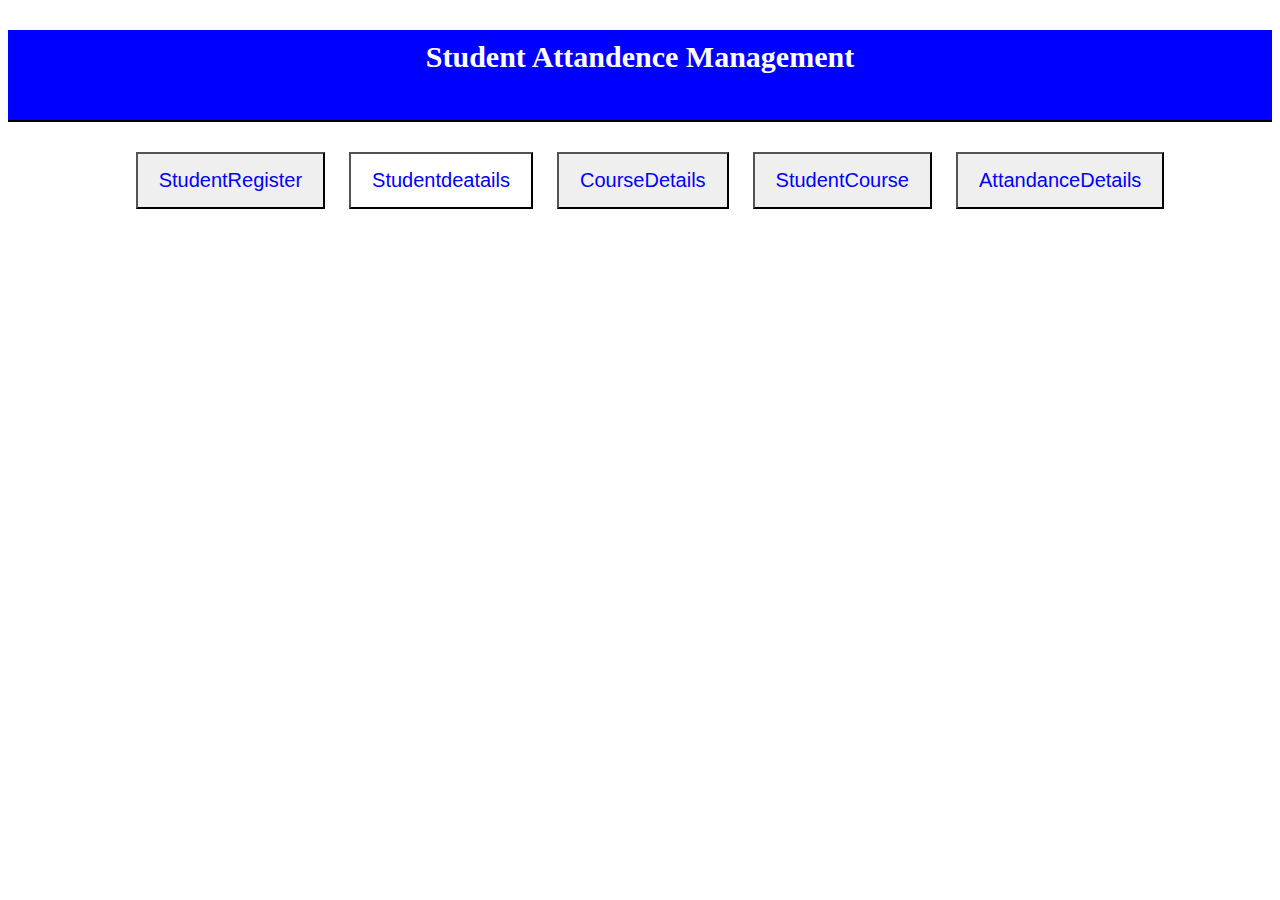
<file: studentregister/src/main/webapp/all.html>
<!DOCTYPE html>
<html>
<head>
<script src="js/jquery-1.12.3.js"></script>
        <script src="js/student.js"></script>
          <script src="js/stugetall.js"></script>
<link rel="stylesheet" type="text/css" href="css/student.css"/>

<meta charset="ISO-8859-1">
<title>Insert title here</title>
</head>
<div id="student">
    <h3 >Student Attandence Management</h3>
    <center>
      <li><button id="register" ><a href="home.html">StudentRegister</a></button></li>
    <li><button id="register" class="active"><a href="all.html">Studentdeatails</a></button></li>
    <li><button id="register" ><a href="course.html">CourseDetails</a></button></li>
      <li><button id="register" ><a href="coursedetail.html">StudentCourse</a></button></li>
    <li><button id="register" ><a href="attandance.html">AttandanceDetails</a></button></li>
    </center>
</div>
<body>
 <div class="details"></div>
</body>
</html>
</file>
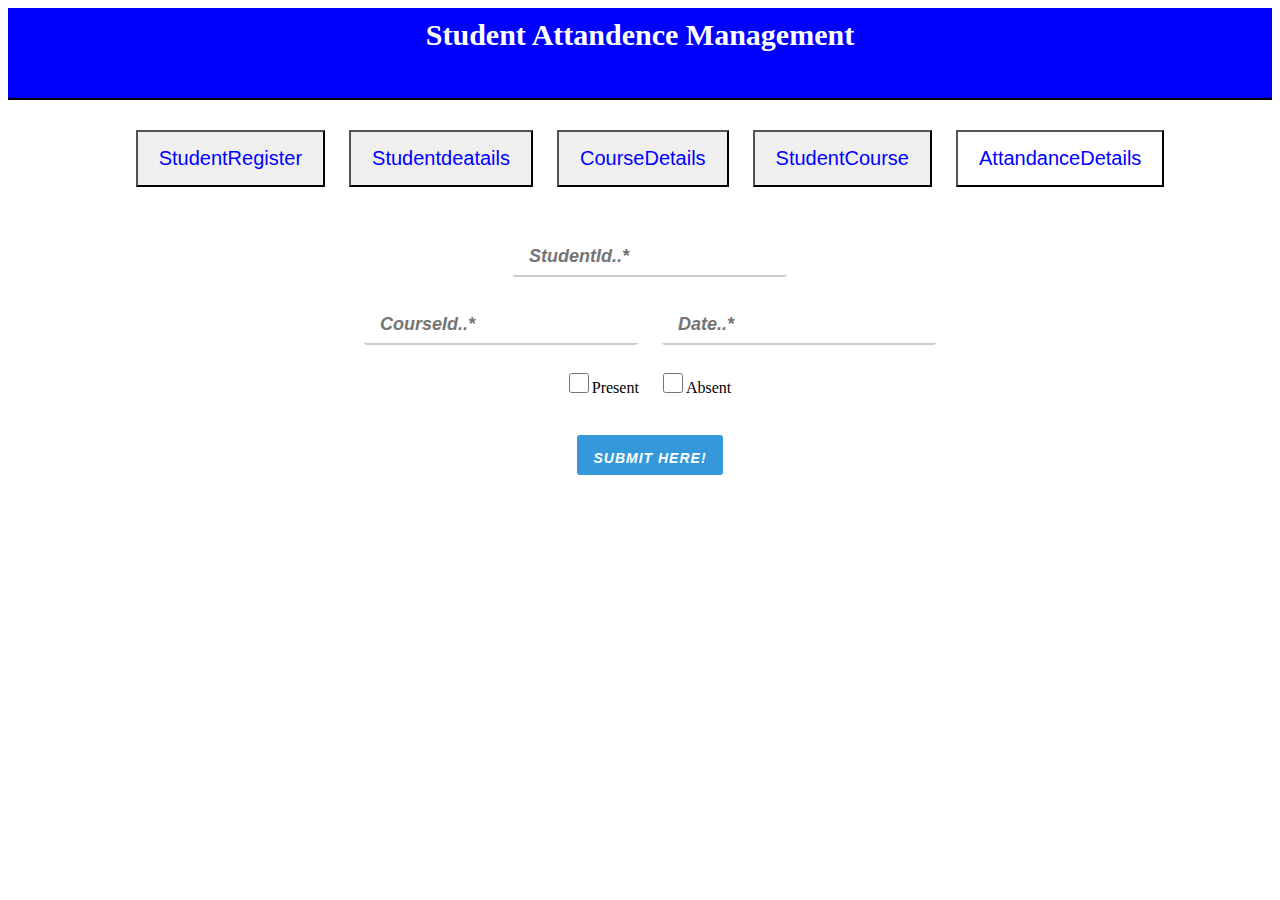
<file: studentregister/src/main/webapp/attandance.html>
<html>
<head>
<script src="js/jquery-1.12.3.js"></script>
        <script src="js/attandance.js"></script>
         <script src="js/attandanceall.js"></script>
         <link rel="stylesheet" type="text/css" href="css/student.css"/>
</head>
<body>
 <div id="student">
    <h3 >Student Attandence Management</h3>
    <center>
      <li><button id="register" ><a href="home.html">StudentRegister</a></button></li>
    <li><button id="register" ><a href="all.html">Studentdeatails</a></button></li>
    <li><button id="register" ><a href="course.html">CourseDetails</a></button></li>
      <li><button id="register" ><a href="coursedetail.html">StudentCourse</a></button></li>
    <li><button id="register" class="active"><a href="attandance.html">AttandanceDetails</a></button></li>
    </center>
</div>
       
<center>
<div class='present'>

<label><input type="text" id="sId" placeholder="StudentId..*"/></label><br><br>
<label><input type="text" id="couId" placeholder="CourseId..*"> </label>
<label><input type="text" id="date" placeholder="Date..*"> </label><br><br>
 <label><input type="checkbox" name="attendance" value="present" id="ab">Present</label> 
<label><input type="checkbox" name="attendance" value="absent" id="ab">Absent</label><br><br>
<label><input type="button" value="SUBMIT HERE!" id="submit" ></label>
</div>
<div class="attandance"></div>
</center>
</body>
</html>
</file>
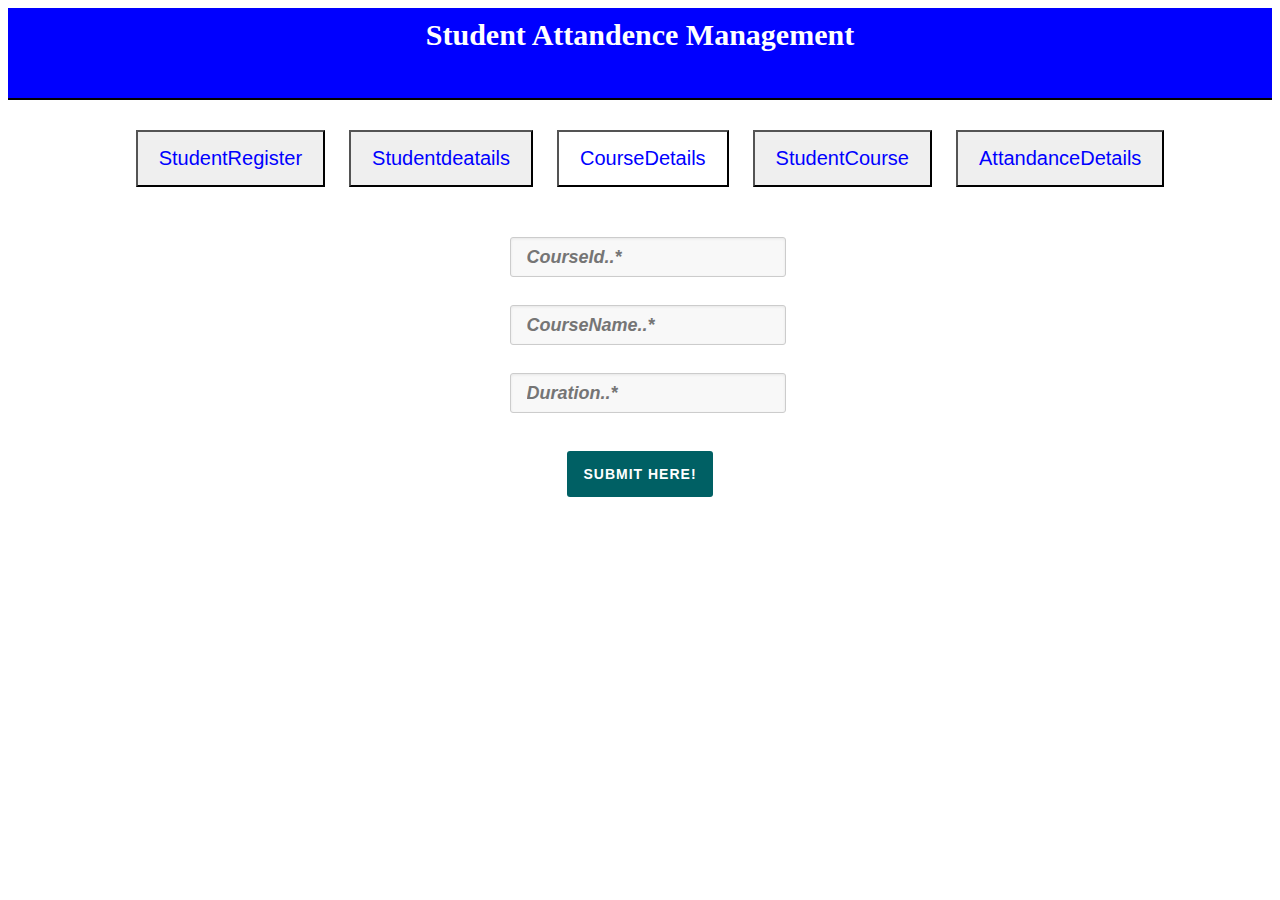
<file: studentregister/src/main/webapp/course.html>
<html>
<head>
<script src="js/jquery-1.12.3.js"></script>
        <script src="js/course.js"></script>
        <script src="js/courseall.js"></script>
        <link rel="stylesheet" type="text/css" href="css/student.css"/>
</head>
<body>
<div id="student">
    <h3 >Student Attandence Management</h3>
    <center>
      <li><button id="register" ><a href="home.html">StudentRegister</a></button></li>
    <li><button id="register" ><a href="all.html">Studentdeatails</a></button></li>
    <li><button id="register" class="active"><a href="course.html">CourseDetails</a></button></li>
        <li><button id="register" ><a href="coursedetail.html">StudentCourse</a></button></li>
    <li><button id="register" ><a href="attandance.html">AttandanceDetails</a></button></li>
    </center>
</div>
       
<center>
<div class="standard">

<label><input type="text" id="courseId" placeholder="CourseId..*"> </label><br><br>
<label><input type="text" id="crname" placeholder="CourseName..*"> </label><br><br>
<label><input type="text" id="duration" placeholder="Duration..*"> </label><br><br>
<label><button id="subm">SUBMIT HERE!</button></label>
</div>
<div class="courseall"></div>
</center>
</body>
</html>
</file>
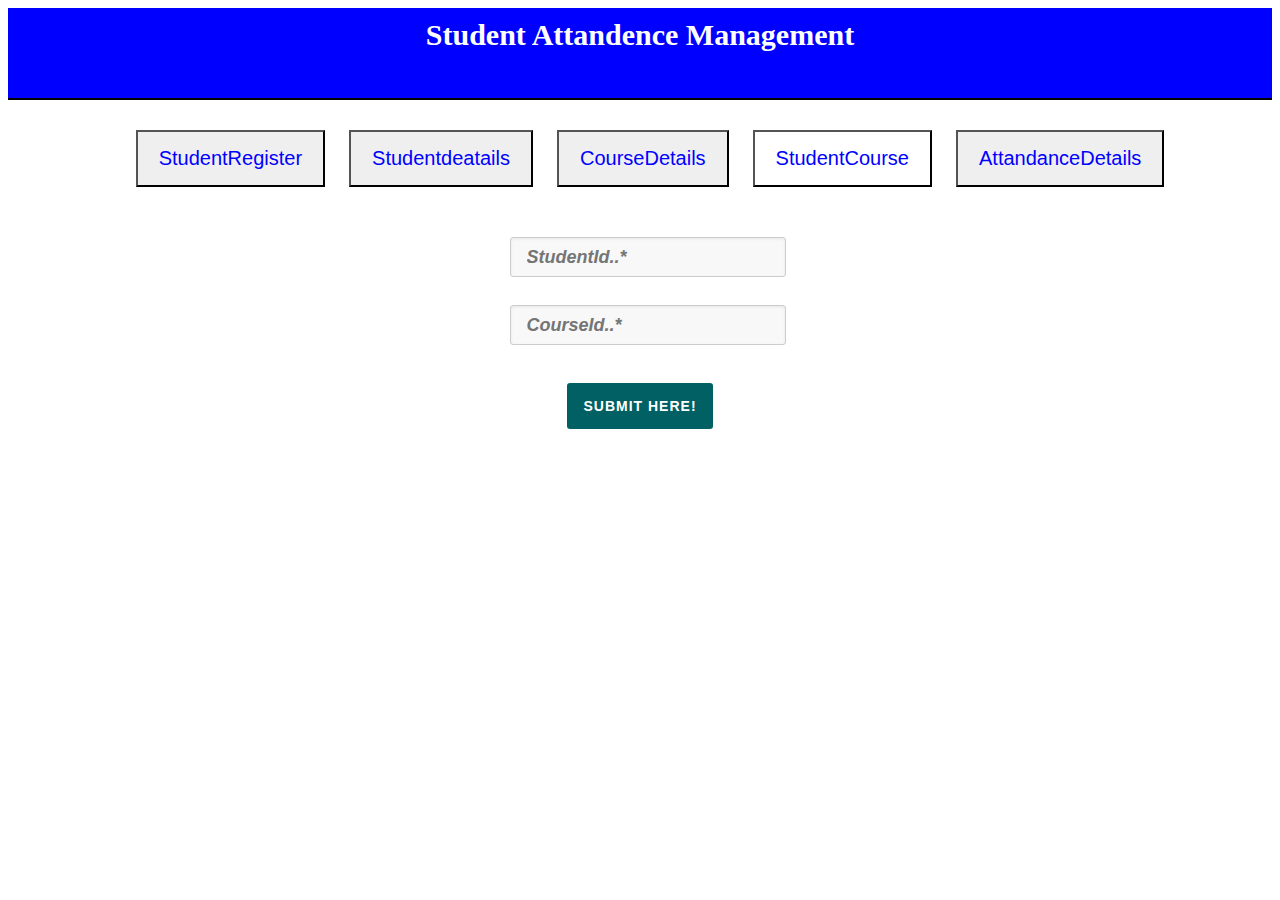
<file: studentregister/src/main/webapp/coursedetail.html>
<html>
<head>
<script src="js/jquery-1.12.3.js"></script>
        <script src="js/studentcourse.js"></script>
        <script src="js/studentcourseall.js"></script>
        <link rel="stylesheet" type="text/css" href="css/student.css"/>
</head>
<body>
<div id="student">
    <h3 >Student Attandence Management</h3>
    <center>
      <li><button id="register" ><a href="home.html">StudentRegister</a></button></li>
    <li><button id="register" ><a href="all.html">Studentdeatails</a></button></li>
    <li><button id="register" ><a href="course.html">CourseDetails</a></button></li>
      <li><button id="register" class="active"><a href="coursedetail.html">StudentCourse</a></button></li>
    <li><button id="register" ><a href="attandance.html">AttandanceDetails</a></button></li>
    </center>
</div>
       
<center>
<div class="studentcourse">

<label><input type="text" id="studentId" placeholder="StudentId..*"> </label><br><br>
<label><input type="text" id="courseId" placeholder="CourseId..*"> </label><br><br>
<label><button id="save">SUBMIT HERE!</button></label>
</div>
<div class="studentcourseall"></div>
</center>
</body>
</html>
</file>
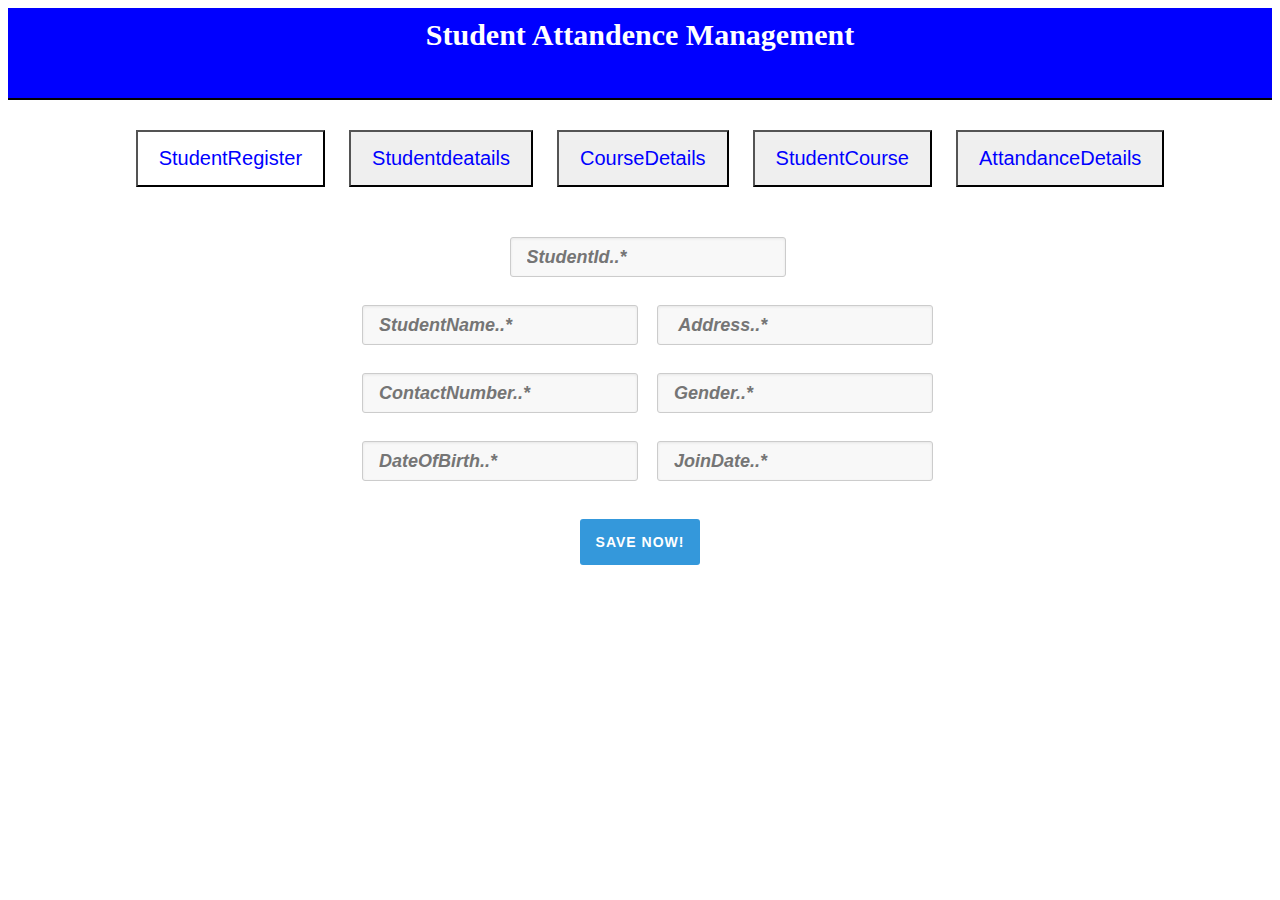
<file: studentregister/src/main/webapp/home.html>
<html>
<head>
 <script src="js/jquery-1.12.3.js"></script>
        <script src="js/student.js"></script>
          <script src="js/stugetall.js"></script>
<link rel="stylesheet" type="text/css" href="css/student.css"/>
</head>
<body>
 <div id="student">
    <h3 >Student Attandence Management</h3>
    <center>
      <li><button id="register" class="active"><a href="home.html">StudentRegister</a></button></li>
    <li><button id="register" ><a href="all.html">Studentdeatails</a></button></li>
    <li><button id="register" ><a href="course.html">CourseDetails</a></button></li>
      <li><button id="register" ><a href="coursedetail.html">StudentCourse</a></button></li>
    <li><button id="register" ><a href="attandance.html">AttandanceDetails</a></button></li>
    </center>
</div>
       
<center>

<div class="registertable">
<label><input type="text" id="id" placeholder="StudentId..*"/></label><br><br>
   <label><input type="text" id="name" placeholder="StudentName..*"/></label>
       <label><input type="text" id="address" placeholder=" Address..*"/></label><br><br>
       <label><input type="text" id="contactNumber" placeholder="ContactNumber..*"/></label>
       <label><input type="text" id="gender" placeholder="Gender..*"/></label><br><br>
       <label><input type="text" id="dob" placeholder="DateOfBirth..*"/></label>
        <label><input type="text" id="join" placeholder="JoinDate..*"/></label><br><br>
        <button id="add">SAVE NOW!</button>
        
        </div>
     </center>
       
        </body>
        </html>
</file>
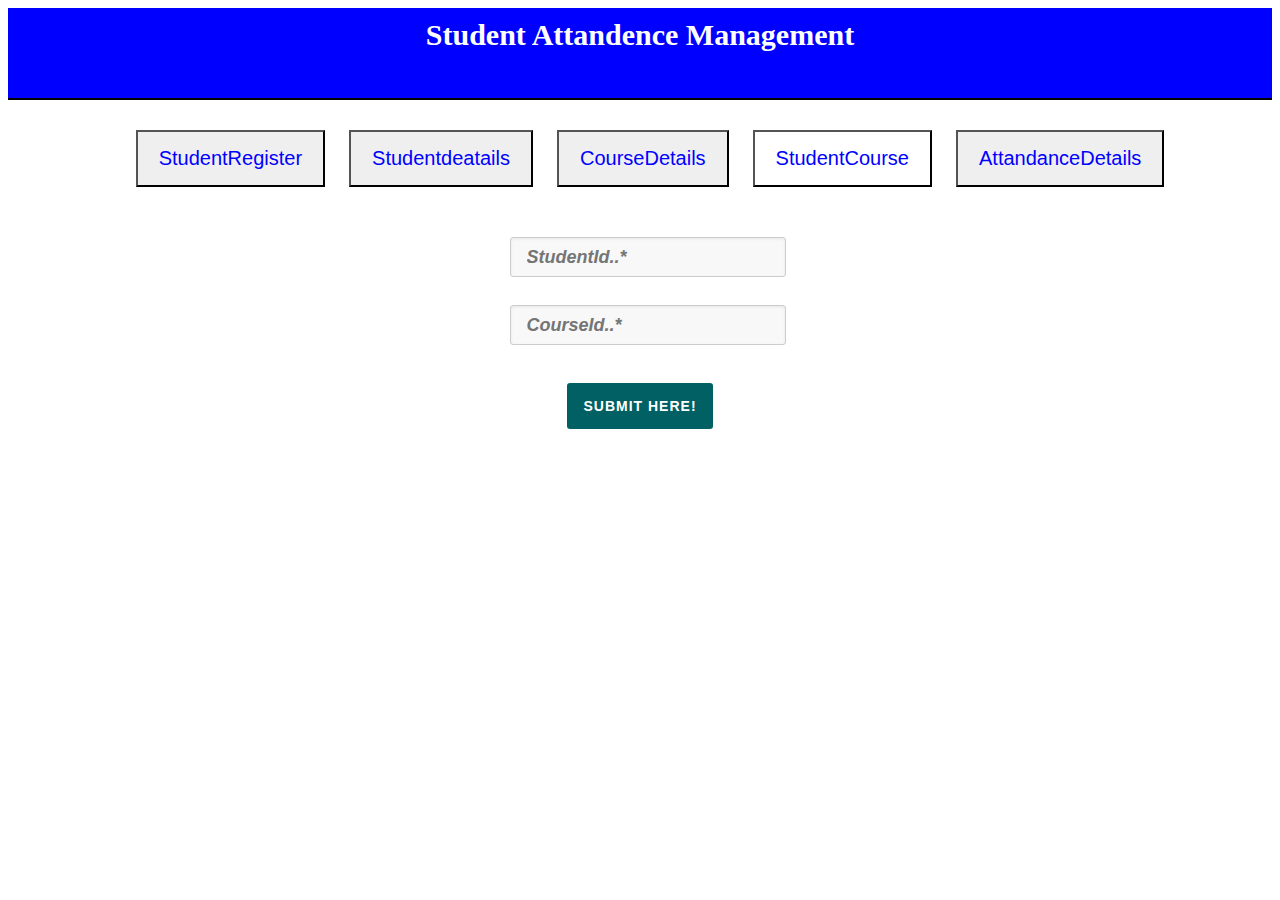
<file: studentregister/src/main/webapp/studentcourse.html>
<html>
<head>
<script src="js/jquery-1.12.3.js"></script>
        <script src="js/studentcourse.js"></script>
        <script src="js/studentcourseall.js"></script>
        <link rel="stylesheet" type="text/css" href="css/student.css"/>
</head>
<body>
<div id="student">
    <h3 >Student Attandence Management</h3>
    <center>
      <li><button id="register" ><a href="home.html">StudentRegister</a></button></li>
    <li><button id="register" ><a href="all.html">Studentdeatails</a></button></li>
    <li><button id="register" ><a href="course.html">CourseDetails</a></button></li>
      <li><button id="register" class="active"><a href="Studentcourse.html">StudentCourse</a></button></li>
    <li><button id="register" ><a href="attandance.html">AttandanceDetails</a></button></li>
    </center>
</div>
       
<center>
<div class="studentcourse">

<label><input type="text" id="sId" placeholder="StudentId..*"> </label><br><br>
<label><input type="text" id="cId" placeholder="CourseId..*"> </label><br><br>
<label><button id="save">SUBMIT HERE!</button></label>
</div>
<div class="studentcourseall"></div>
</center>
</body>
</html>
</file>
<file: studentregister/src/main/webapp/css/student.css>
h1
{
	font-size:30px;	
	margin-top:30px;
}
.registertable
{
	margin-top:40px;
}
.registertable input
{
	height:40px;
	weight:150px;
	font-weight:bold;
	font-size:20px;
	background-color: #f8f8f8;
    color: #555555;
    border: 1px solid #cccccc;
    border-radius: 3px;
    font-size: 18px;
    box-shadow: inset 0 1px 3px rgba(0, 0, 0, 0.075);
    padding: 10px 16px;
    font-style:italic;
    margin-top:10px;
    margin-left:15px;

}
.registertable #add
{
	background-color: #3498db;
    color: white;
    cursor: pointer;
    font-weight: bold;
    padding: 15px 16px;
    outline: none;
    margin-top: 20px;
    font-size: 14px;
    letter-spacing: 1px;
    border: none;
    white-space: nowrap;
    border-radius: 3px;
}
.fulldetail
{
	border:1px solid black;
	float:left;
	margin-left:20px;
	margin-top:20px;
	width:250px;
	text-align:center;
	background-color:#000080;
	color:white;
}
.details
{
	width:900;
	margin-left:100px;
}
li
{
	display:inline;
}
li button
{
	background-color:#efefef;
	padding:15px 21px;
	margin-left:20px;
	
}
button a
{
	text-decoration:none;
	color:blue;
	font-size:20px;
}
#student h3
{
	background-color:blue;
	color:white;
	height:70px;
	text-align:center;
	font-size:30px;
	padding:10px;
	border-bottom:2px solid black;
}

.fulldetail #na
{
	background-color:white;
	color:blue;
	width:150px;
	margin-left:35px;
	padding:5px 10px;
	
	
}
.present
{
	margin-top:40px;
}
.present input
{
	height:40px;
	weight:150px;
	font-weight:bold;
	font-size:20px;
	background-color: #fff;
    color: #555555;
    border:none;
    border-bottom: 2px solid #cccccc;
    border-radius: 3px;
    font-size: 18px;
    margin-left:20px;
     padding: 10px 16px;
    font-style:italic;
    margin-top:10px;
}
.present h3
{
	font-size:30px;
}
.present #submit
{
	background-color:#3498db ;
    color: white;
    cursor: pointer;
    font-weight: bold;
    padding: 15px 16px;
    outline: none;
    margin-top: 20px;
    font-size: 14px;
    letter-spacing: 1px;
    border: none;
    white-space: nowrap;
    border-radius: 3px;
}
.attandance,.studentcourseall
{
	margin-top:20px;
}
.courseall
{
	margin-top:20px;
}
.attandance td
{
	padding:10px 10px;

}
.courseall th
{
padding:10px 10px;	
}
.courseall td
{
	padding:10px 10px;

}
.standard,.studentcourse
{
	margin-top:40px;
}
.standard th
{
padding:10px 10px;	
}
.standard input
{
	
	height:40px;
	weight:150px;
	font-weight:bold;
	font-size:20px;
	background-color: #f8f8f8;
    color: #555555;
    border: 1px solid #cccccc;
    border-radius: 3px;
    font-size: 18px;
    box-shadow: inset 0 1px 3px rgba(0, 0, 0, 0.075);
    padding: 10px 16px;
    font-style:italic;
    margin-top:10px;
    margin-left:15px;

}
.standard #subm
{
background-color: #006064;
    color: white;
    cursor: pointer;
    font-weight: bold;
    padding: 15px 16px;
    outline: none;
    margin-top: 20px;
    font-size: 14px;
    letter-spacing: 1px;
    border: none;
    white-space: nowrap;
    border-radius: 3px;
}
.present #ab
{
	width:20px;
	height:20px;
}
.active
{
	background-color:white;
	
}
.studentcourse input
{
	
	height:40px;
	weight:150px;
	font-weight:bold;
	font-size:20px;
	background-color: #f8f8f8;
    color: #555555;
    border: 1px solid #cccccc;
    border-radius: 3px;
    font-size: 18px;
    box-shadow: inset 0 1px 3px rgba(0, 0, 0, 0.075);
    padding: 10px 16px;
    font-style:italic;
    margin-top:10px;
    margin-left:15px;

}
.studentcourse #save
{
background-color: #006064;
    color: white;
    cursor: pointer;
    font-weight: bold;
    padding: 15px 16px;
    outline: none;
    margin-top: 20px;
    font-size: 14px;
    letter-spacing: 1px;
    border: none;
    white-space: nowrap;
    border-radius: 3px;
}
.studentcourseall th
{
padding:10px 10px;	
}
.studentcourseall td
{
	padding:10px 10px;
}

table {
  width: 100%;
  max-width: 600px;
  height: 320px;
  border-collapse: collapse;
  border: 1px solid #38678f;
  margin: 50px auto;
  background: white;
}
th {
  background: steelblue;
  height: 54px;
  width: 25%;
  font-weight: lighter;
  text-shadow: 0 1px 0 #38678f;
  color: white;
  border: 1px solid #38678f;
  box-shadow: inset 0px 1px 2px #568ebd;
  transition: all 0.2s;
}
tr {
  border-bottom: 1px solid #cccccc;
}
tr:last-child {
  border-bottom: 0px;
}
td {
  border-right: 1px solid #cccccc;
  padding: 10px;
  transition: all 0.2s;
}
td:last-child {
  border-right: 0px;
}
td.selected {
  background: #d7e4ef;
  z-index: ;
}
td input {
  font-size: 14px;
  background: none;
  outline: none;
  border: 0;
  display: table-cell;
  height: 100%;
  width: 100%;
}
td input:focus {
  box-shadow: 0 1px 0 steelblue;
  color: steelblue;
}
::-moz-selection {
  background: steelblue;
  color: white;
}
::selection {
  background: steelblue;
  color: white;
}
.heavyTable {
  box-shadow: 0 10px 30px rgba(0, 0, 0, 0.2);
  animation: float 5s infinite;
}
.main {
  max-width: 600px;
  padding: 10px;
  margin: auto;
}
.content {
  color: white;
  text-align: center;
}
.content p,
.content pre,
.content h2 {
  text-align: left;
}
.content pre {
  padding: 1.2em 0 0.5em;
  background: white;
  background: rgba(255, 255, 255, 0.7);
  border: 1px solid rgba(255, 255, 255, 0.9);
  color: #38678f;
}
.content .download {
  margin: auto;
  background: rgba(255, 255, 255, 0.1);
  display: inline-block;
  padding: 1em 1em;
  border-radius: 12em;
  margin-bottom: 2em;
}
.content .button {
  display: inline-block;
  text-decoration: none;
  color: white;
  height: 48px;https://github.com/smart-glossa/Medicalshop.git
  line-height: 48px;
  padding: 0 20px;
  border-radius: 24px;
  border: 1px solid #38678f;
  background: steelblue;
  box-shadow: 0 1px 0 rgba(255, 255, 255, 0.1), inset 0 1px 3px rgba(255, 255, 255, 0.2);
  transition: all 0.1s;
}
.content .button:hover {
  background: #4f8aba;
  box-shadow: 0 1px 0 rgba(255, 255, 255, 0.1), inset 0 0 10px rgba(255, 255, 255, 0.1);
}
.content .button:active {
  color: #294d6b;
  background: #427aa9;
  box-shadow: 0 1px 0 rgba(255, 255, 255, 0.1), inset 0 0 5px rgba(0, 0, 0, 0.2);
}
.content .button:focus {
  outline: none;
}
h1 {
  text-shadow: 0 5px 15px rgba(0, 0, 0, 0.1);
  text-align: center;
}
</file>
